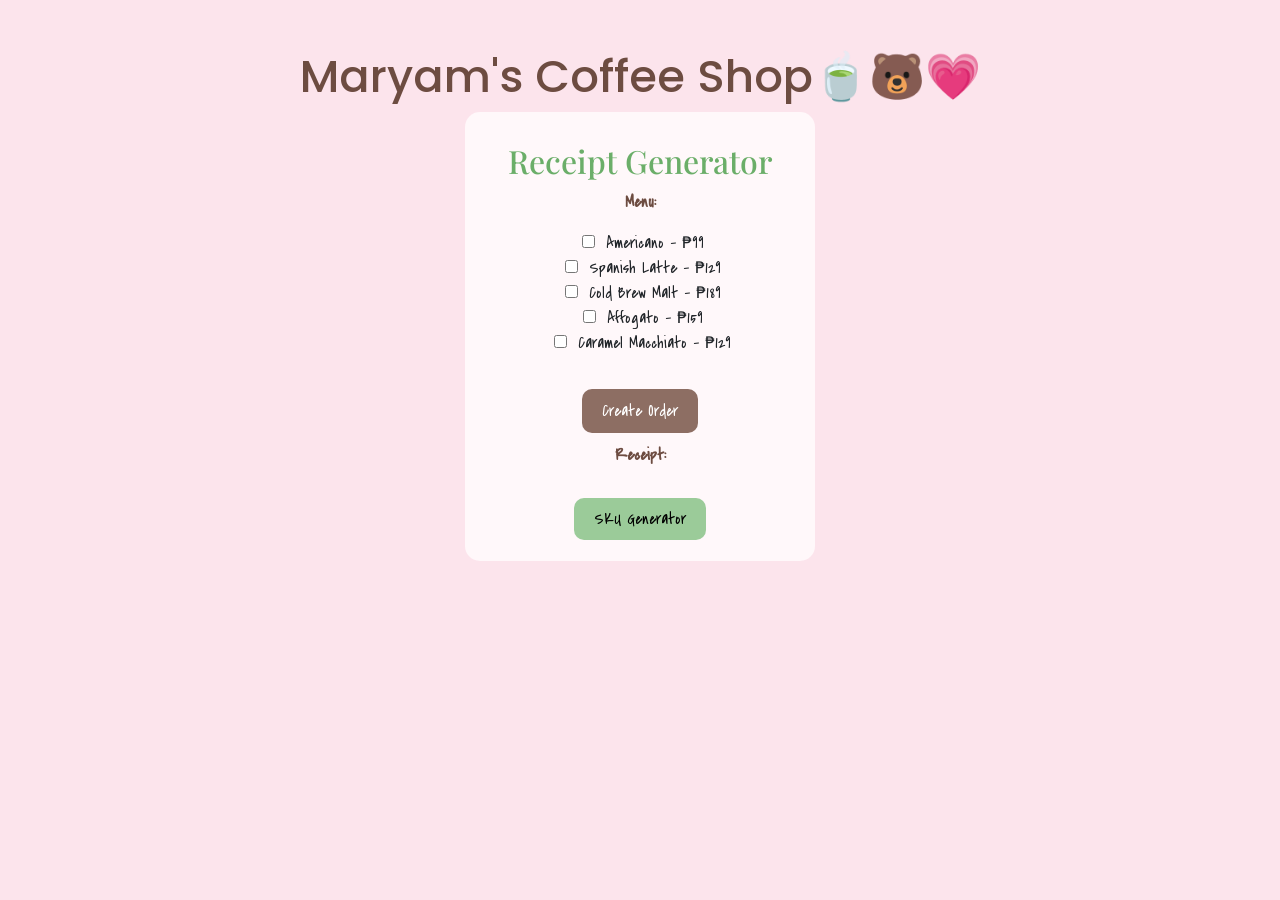
<file: index.html>
<!DOCTYPE html>
<html lang="en">
<head>
    <meta charset="UTF-8">
    <meta name="viewport" content="width=device-width, initial-scale=1.0">
    <title>Receipt Generator</title>
    <!-- PyScript CSS -->
        <link rel="stylesheet" href="https://pyscript.net/releases/2026.7.3/core.css" />
<script type="module" src="https://pyscript.net/releases/2026.7.3/core.js"></script>
<link href="https://cdn.jsdelivr.net/npm/bootstrap@5.3.8/dist/css/bootstrap.min.css" rel="stylesheet">
<link href="https://fonts.googleapis.com/css2?family=Covered+By+Your+Grace&family=Poppins:wght@400;500;600&family=Playfair+Display:wght@600&display=swap" rel="stylesheet">
<link rel="stylesheet" href="styles.css">
</head>
<body>
     <div class="container">

        <h1>Maryam's Coffee Shop🍵🐻💗</h1>

        <div class="box">

            <h2>Receipt Generator</h2>

            <p>Menu:</p>

            <input type="checkbox" id="item1" value="99">
            <label>Americano - ₱99</label>
            <br>

            <input type="checkbox" id="item2" value="129">
            <label>Spanish Latte - ₱129</label>
            <br>

            <input type="checkbox" id="item3" value="189">
            <label>Cold Brew Malt - ₱189</label>
            <br>

            <input type="checkbox" id="item4" value="159">
            <label>Affogato - ₱159</label>
            <br>

            <input type="checkbox" id="item5" value="129">
            <label>Caramel Macchiato - ₱129</label>

            <br><br>

            <button py-click="create_order">Create Order</button>

            <p>Receipt:</p>

            <div id="show"></div>

            <br>

            <a href="skugenerator.html">SKU Generator</a>

        </div>

    </div>
<py-script src="main.py"></py-script>
</body>
</html>
</file>
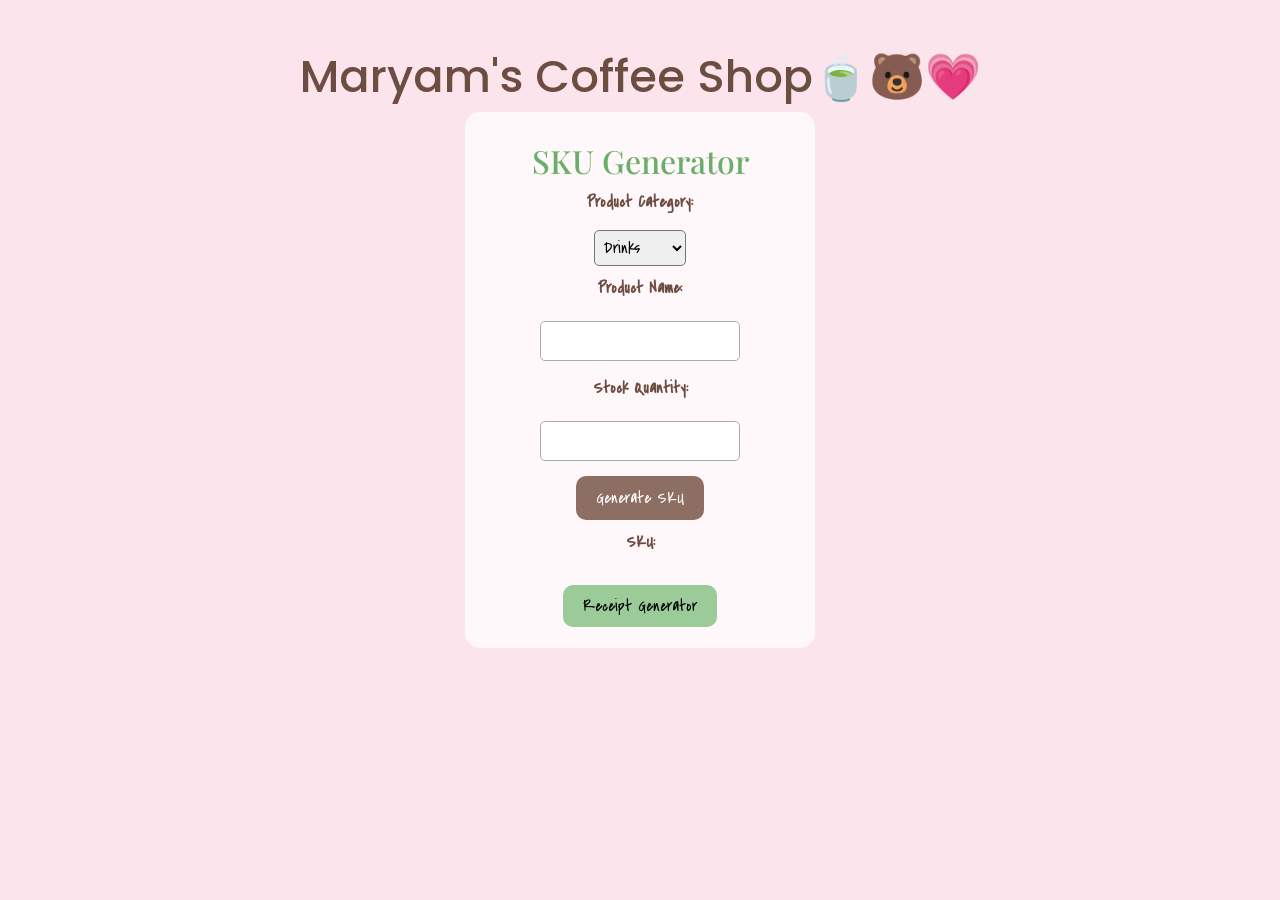
<file: skugenerator.html>
<!DOCTYPE html>
<html lang="en">
<head>
    <meta charset="UTF-8">
    <meta name="viewport" content="width=device-width, initial-scale=1.0">
     <!-- PyScript CSS -->
        <link rel="stylesheet" href="https://pyscript.net/releases/2026.7.3/core.css" />
<script type="module" src="https://pyscript.net/releases/2026.7.3/core.js"></script>
<link href="https://cdn.jsdelivr.net/npm/bootstrap@5.3.8/dist/css/bootstrap.min.css" rel="stylesheet">
<link href="https://fonts.googleapis.com/css2?family=Covered+By+Your+Grace&family=Poppins:wght@400;500;600&family=Playfair+Display:wght@600&display=swap" rel="stylesheet">
<link rel="stylesheet" href="styles.css">
    <title>SKU + Receipt Generator</title>
</head>
<body>
    <div class="container">

        <h1>Maryam's Coffee Shop🍵🐻💗</h1>

        <div class="box">

            <h2>SKU Generator</h2>

            <p>Product Category:</p>

            <select id="category">
                <option value="DRI">Drinks</option>
                <option value="FOD">Food</option>
                <option value="ANK">Anik-Aniks</option>
            </select>

            <p>Product Name:</p>

            <input type="text" id="product">

            <p>Stock Quantity:</p>

            <input type="number" id="stock">

            <br>

            <button py-click="generate_sku">Generate SKU</button>

            <p>SKU:</p>

            <div id="show"></div>

            <br>

            <a href="index.html">Receipt Generator</a>

        </div>

    </div>

<py-script src="skugenerator.py"></py-script>   
</body>
</html>
</file>
<file: styles.css>
body {
    background-color: #fce4ec;
    font-family: 'Covered By Your Grace', cursive;
}

.container {
    text-align: center;
    margin-top: 50px;
}

.box {
    background-color: #fff8fa;
    width: 350px;
    margin: auto;
    padding: 30px;
    border-radius: 15px;
}

h1 {
    color: #6d4c41;
    font-family: 'Poppins', sans-serif;
    font-size: 45px;
}

h2 {
    color: #6bae69;
    font-family: 'Playfair Display', serif;
}

p {
    color: #6d4c41;
    font-weight: bold;
    margin-top: 10px;
}

input {
    margin: 5px;
}

input[type="text"],
input[type="number"] {
    width: 200px;
    padding: 7px;
    border-radius: 5px;
    border: 1px solid #aaa;
}

select {
    padding: 5px;
    border-radius: 5px;
}

button {
    background-color: #8d6e63;
    color: white;
    border: none;
    padding: 10px 20px;
    border-radius: 10px;
    margin-top: 10px;
}

a {
    background-color: #9bcb99;
    color: black;
    padding: 10px 20px;
    border-radius: 10px;
    text-decoration: none;
}
</file>
